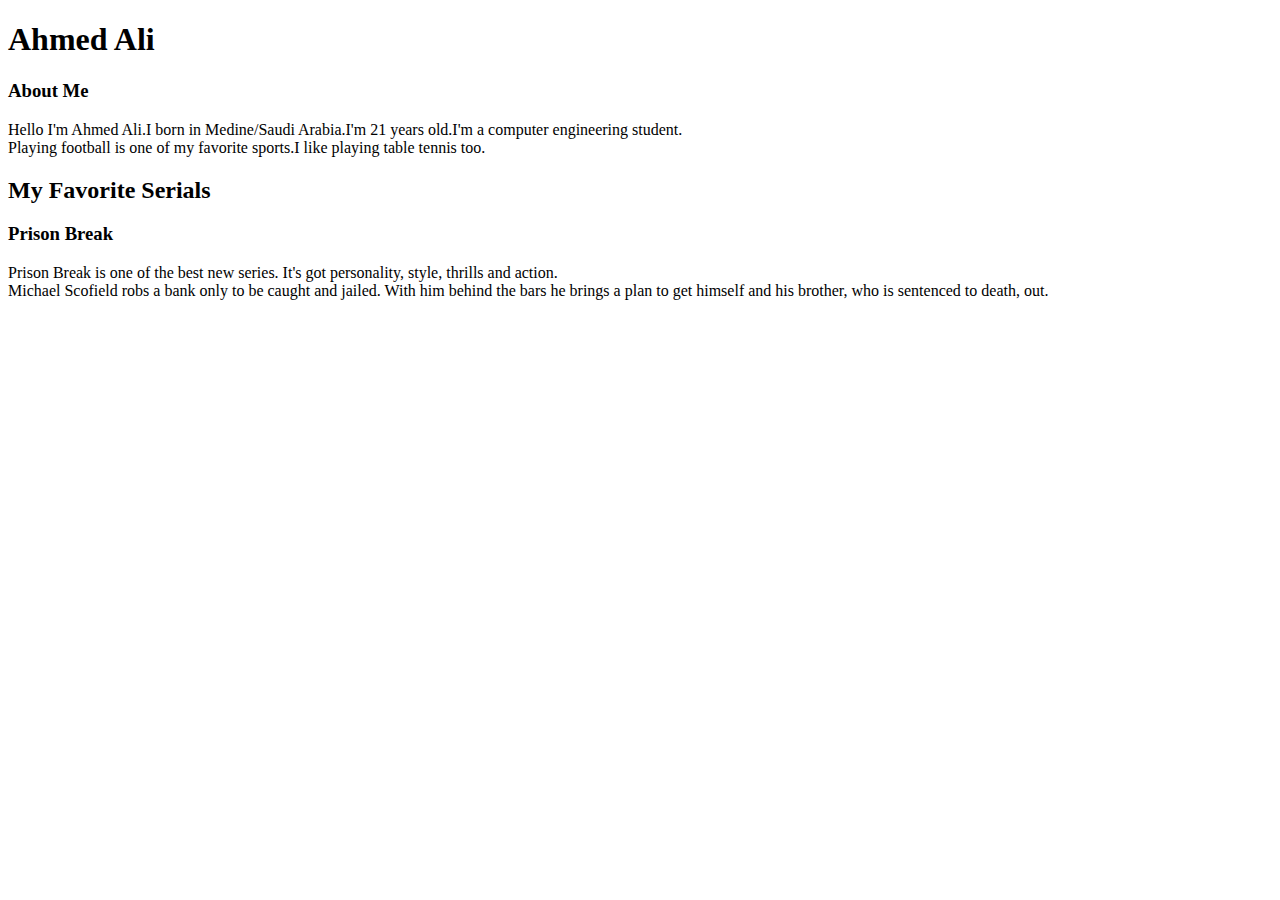
<file: Homework-1/index.html>
<!DOCTYPE html>
<html lang="en">
<head>
    <meta charset="UTF-8">
    <meta http-equiv="X-UA-Compatible" content="IE=edge">
    <meta name="viewport" content="width=device-width, initial-scale=1.0">
    <!-- Page title -->
    <title>My first Web Site</title>
</head>
<body>
    <!-- First header -->
    <h1>Ahmed Ali</h1>
    <!-- Subheader -->
    <h3>About Me</h3>
    <!-- First paragraph -->
    <p>Hello I'm Ahmed Ali.I born in Medine/Saudi Arabia.I'm 21 years old.I'm a computer engineering student.<br>Playing football is one of my favorite sports.I like playing table tennis too.</p>

    <h2>My Favorite Serials</h2>
    <h3>Prison Break</h3>
    <p>Prison Break is one of the best new series. It's got personality, style, thrills and action.<br> Michael Scofield robs a bank only to be caught and jailed. With him behind the bars he brings a plan to get himself and his brother, who is sentenced to death, out.</br>

</body>
</html>
</file>
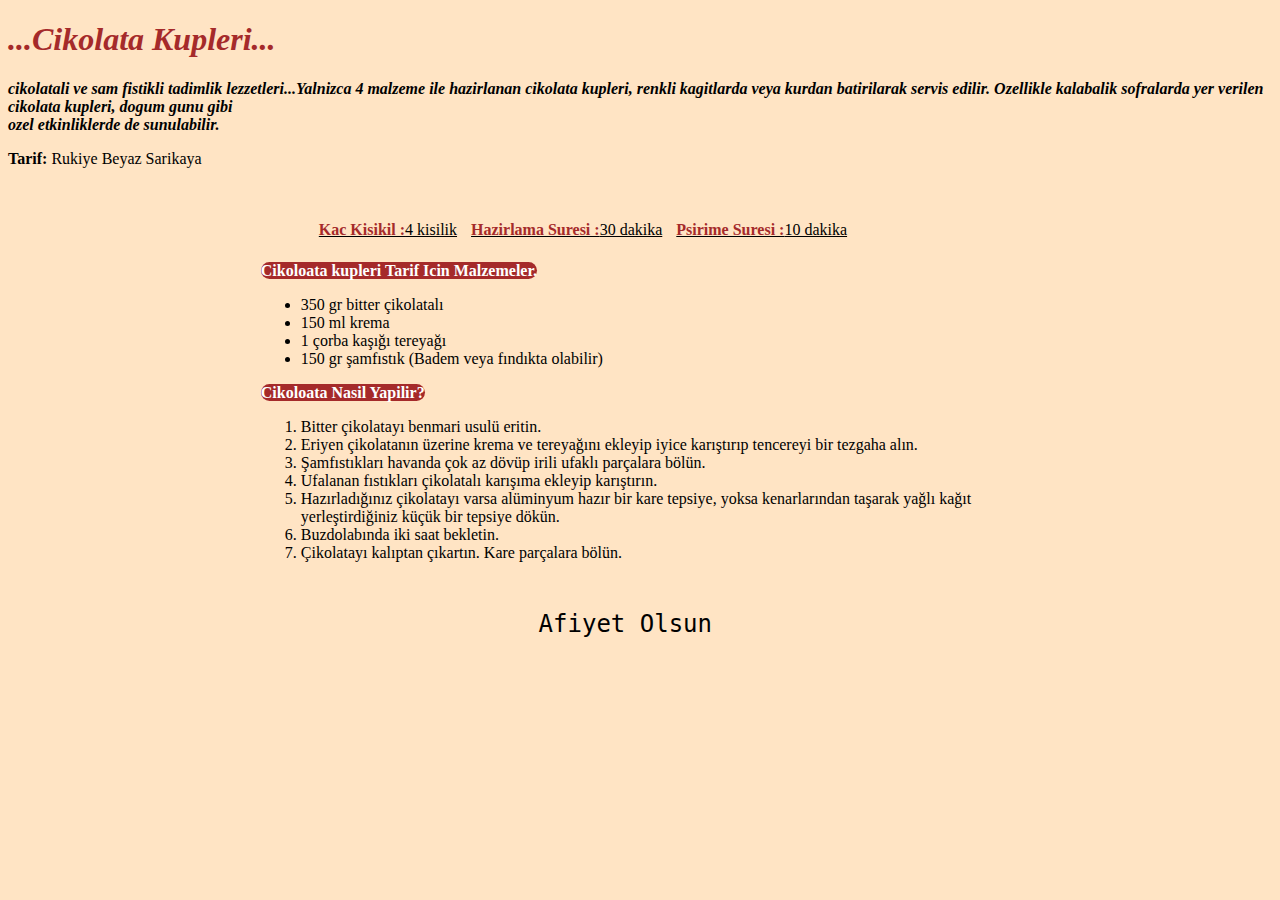
<file: Homework-3/index.html>
<!DOCTYPE html>
<html lang="en">
<head>
    <meta charset="UTF-8">
    <meta http-equiv="X-UA-Compatible" content="IE=edge">
    <meta name="viewport" content="width=device-width, initial-scale=1.0">
    <title>Cikolatali-Kup-Tarifi</title>
    <link rel="stylesheet" href="style.css">
</head>
<body>
    <!-- Header Start -->
    <h1>...Cikolata Kupleri...</h1>
    <p id="introduction">cikolatali ve sam fistikli tadimlik lezzetleri...Yalnizca 4 malzeme ile hazirlanan cikolata kupleri, renkli kagitlarda veya kurdan batirilarak servis edilir. Ozellikle kalabalik sofralarda yer verilen cikolata kupleri, dogum gunu gibi <br>ozel etkinliklerde de sunulabilir.</p>
    <p> <b>Tarif:</b> Rukiye Beyaz Sarikaya</p>
    <!-- Header End -->

    <!-- Main Start -->
    <main id="content">
        <div id="main-title">
            <span class="info"><span>Kac Kisikil :</span>4 kisilik</span>
            <span class="info"><span>Hazirlama Suresi :</span>30 dakika</span>
            <span class="info"><span>Psirime Suresi :</span>10 dakika</span>
        </div>
        <br>
        <article >
            <span class="heading">Cikoloata kupleri Tarif Icin Malzemeler.</span> 
            <ul>
                <li>350 gr bitter çikolatalı</li>
                <li>150 ml krema</li>
                <li>1 çorba kaşığı tereyağı</li>
                <li>150 gr şamfıstık (Badem veya fındıkta olabilir)</li>
            </ul>
        </article>
        <article>
            <span class="heading">Cikoloata Nasil Yapilir?</strong></span>
            <ol>
                <li>Bitter çikolatayı benmari usulü eritin.</li>
                <li>Eriyen çikolatanın üzerine krema ve tereyağını ekleyip iyice karıştırıp tencereyi bir tezgaha alın.
                </li>
                <li>Şamfıstıkları havanda çok az dövüp irili ufaklı parçalara bölün.</li>
                <li>Ufalanan fıstıkları çikolatalı karışıma ekleyip karıştırın.</li>
                <li>Hazırladığınız çikolatayı varsa alüminyum hazır bir kare tepsiye, yoksa kenarlarından taşarak yağlı kağıt yerleştirdiğiniz küçük bir tepsiye dökün.</li>
                <li>Buzdolabında iki saat bekletin.</li>
                <li>Çikolatayı kalıptan çıkartın. Kare parçalara bölün.</li>
            </ol>
        </article>
    </main>
    <!-- Main End -->

    <!-- Footer Start -->
    <footer>
        <span>Afiyet Olsun</span>
    </footer>
        
    <!-- Footer End -->

</body>
</html>
</file>
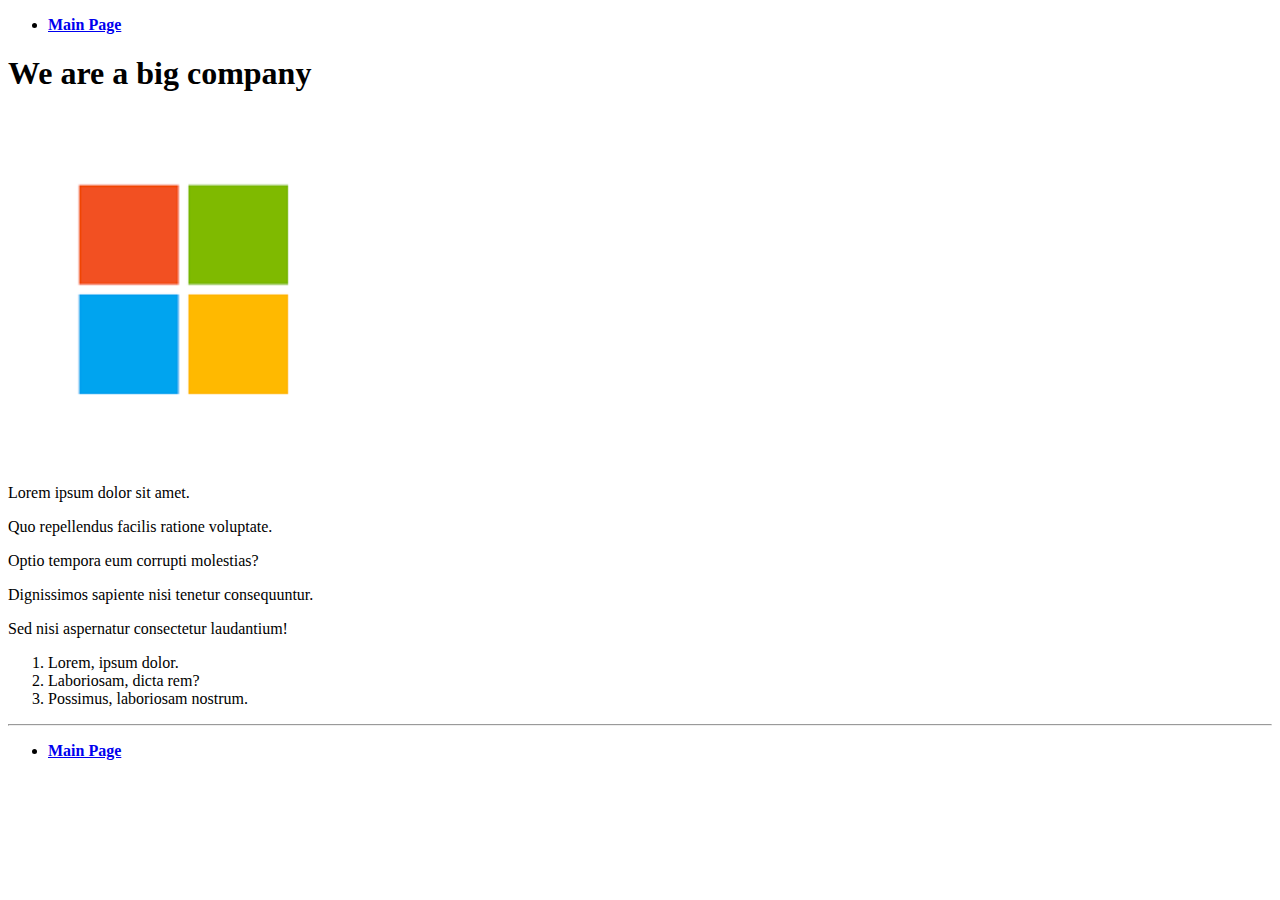
<file: patika-Html-Practice/about-us.html>
<!DOCTYPE html>
<html lang="en">
<head>
    <meta charset="UTF-8">
    <meta http-equiv="X-UA-Compatible" content="IE=edge">
    <meta name="viewport" content="width=device-width, initial-scale=1.0">
    <title>About Us | Learn-Programming</title>
</head>
<body>
    <!-- Navbar - Start -->
    <header>
        <nav>
            <ul>
                <li><a href="index.html"><strong>Main Page</strong></a></li>
            </ul>
        </nav>
    </header>
    <!-- Navbar - End -->


    <!-- Content - Start -->
    <section>
        <!-- Articles - Start -->
        <artcle>
            <h1>We are a big company</h1>
            <img src="[data-uri]" alt="programming-picture" style="width: 350px; ;">
            <p>Lorem ipsum dolor sit amet.</p>
            <p>Quo repellendus facilis ratione voluptate.</p>
            <p>Optio tempora eum corrupti molestias?</p>
            <p>Dignissimos sapiente nisi tenetur consequuntur.</p>
            <p>Sed nisi aspernatur consectetur laudantium!</p>
            <ol type="1">
                <li>Lorem, ipsum dolor.</li>
                <li>Laboriosam, dicta rem?</li>
                <li>Possimus, laboriosam nostrum.</li>
            </ol>
            <hr>
        </artcle>
        <!-- Articles - End -->
    </section>
    <!-- Content - End -->


    <!-- Footer - Start -->
    <footer>
        <nav>
            <ul>
                <li><a href="index.html"><strong>Main Page</strong></a></li>
            </ul>
        </nav>
    </footer>
    <!-- Footer - End -->

</body>
</html>
</file>
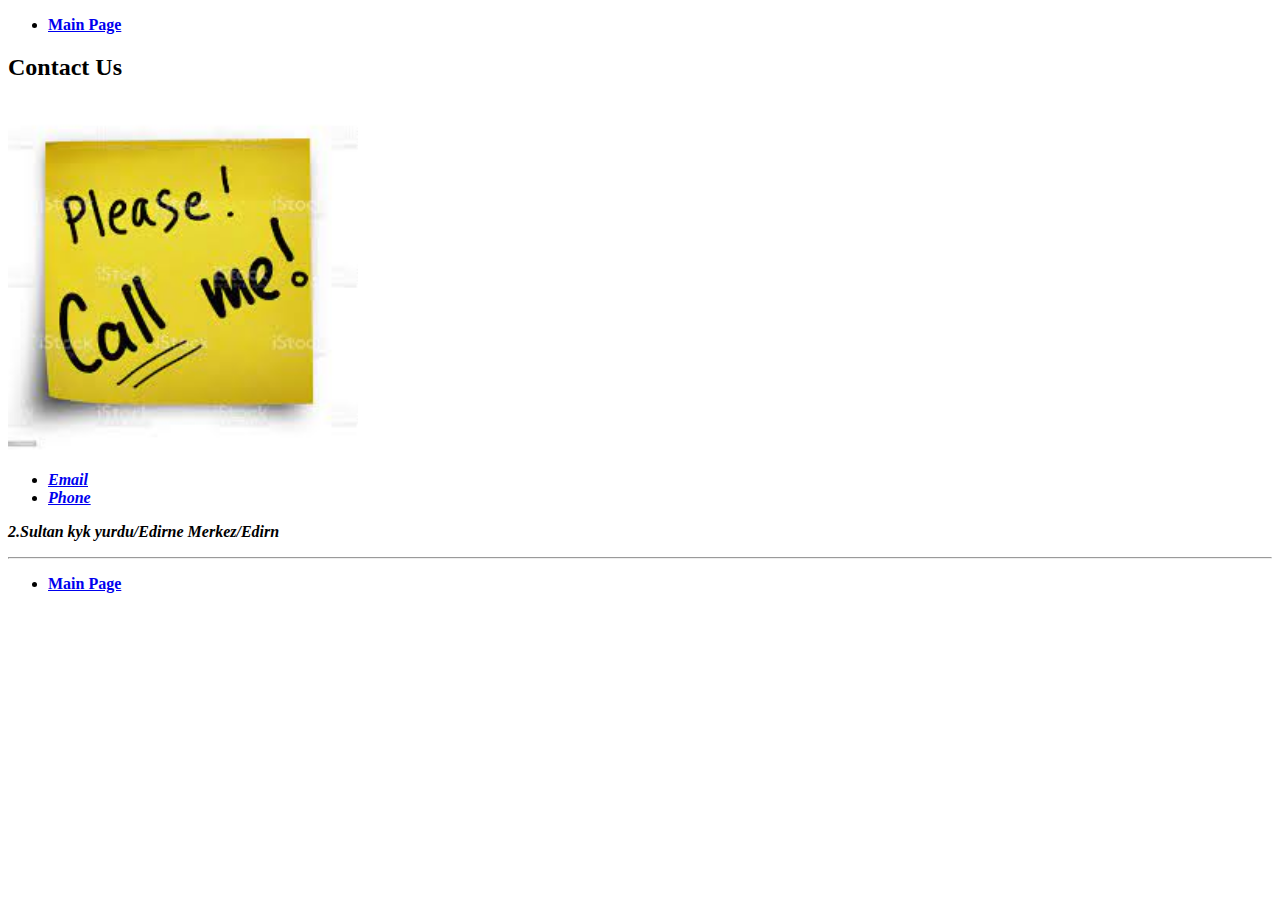
<file: patika-Html-Practice/cotact.html>
<!DOCTYPE html>
<html lang="en">
<head>
    <meta charset="UTF-8">
    <meta http-equiv="X-UA-Compatible" content="IE=edge">
    <meta name="viewport" content="width=device-width, initial-scale=1.0">
    <title>Contact | Learn-Programming</title>
</head>
<body>
    <!-- Navbar - Start -->
    <header>
        <nav>
            <ul>
                <li><a href="index.html"><strong>Main Page</strong></a></li>
            </ul>
        </nav>
    </header>
    <!-- Navbar - End -->


    <!-- Content - Start -->
    <section>
        <!-- Articles - Start -->
        <artcle>
            <h2>Contact Us</h2>

            <img src="[data-uri]" alt="programming-picture" style="width: 350px; ;">

            <ul>
                <li><a href="mailto:ahmed.ali05252001@gmail.com" target="_blank"><strong><i>Email</i></strong></a></li>
                <li><a href="tel:+905376639505"><strong><i>Phone</i></strong></a></li>
            </ul>

            <address>
                <p><b>2.Sultan kyk yurdu/Edirne Merkez/Edirn</b></p>
            </address>
        </artcle>
        <!-- Articles - End -->
    </section>
    <!-- Content - End -->
    <hr>

    <!-- Footer - Start -->
    <footer>
        <nav>
            <ul>
                <li><a href="index.html"><strong>Main Page</strong></a></li>
            </ul>
        </nav>
    </footer>
    <!-- Footer - End -->

</body>
</html>
</file>
<file: Homework-3/style.css>
body {
    background-color: bisque;
}
h1 {
    font-style: italic;
    color: brown;
}
#introduction {
    font-style: italic;
    font-weight: 550;
}
#main-title{
    margin-left: 3rem;
}

.info {
    padding: 5px;
    text-decoration: underline;
}

.info > span {
    color: brown;
    font-weight: bold;
}

#content {
    margin: 3rem auto;
    width: 60%;
}

#content div {
    padding: 5px;
}

.heading {
    color: white;
    background-color: brown;
    font-weight: bold;
    border-radius: 1rem;
}

footer {
    font-size: 1.5rem;
    float: right;
    margin-right: 35rem;
    font-weight: 500;
    font-family: "Roboto Mano", monospace;
}
</file>
